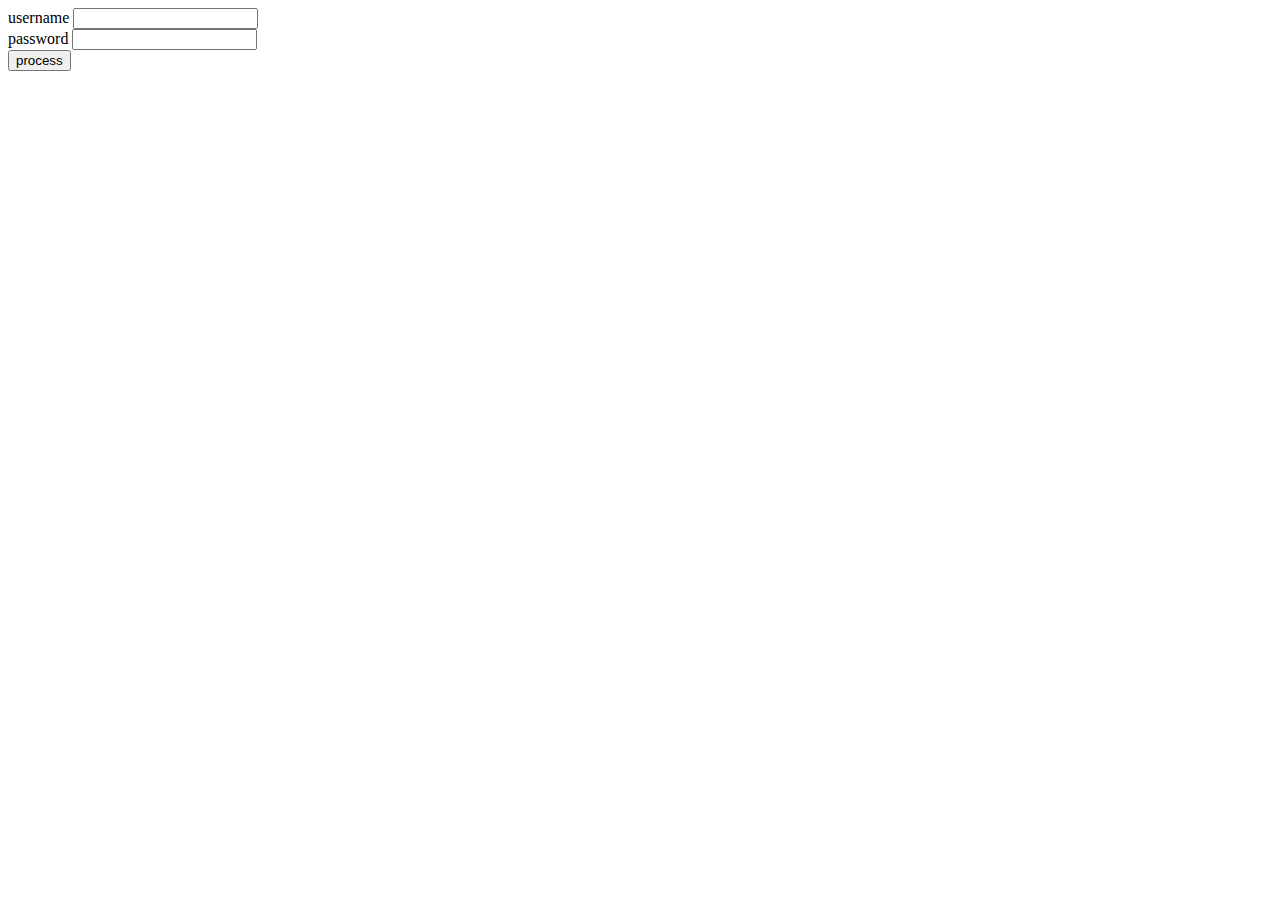
<file: contact.html>
<!DOCTYPE html>
<html lang="en">
<head>
    <meta charset="UTF-8">
    <meta name="viewport" content="width=, initial-scale=1.0">
    <title>Document</title>
</head>
<body>
   <form action="">
    <label for="">username</label>
    <input type="text">
    <br>
    <label for="">password</label>
    <input type="text">
    <br>
    <button>process</button>
   </form>
</body>
</html>
</file>
